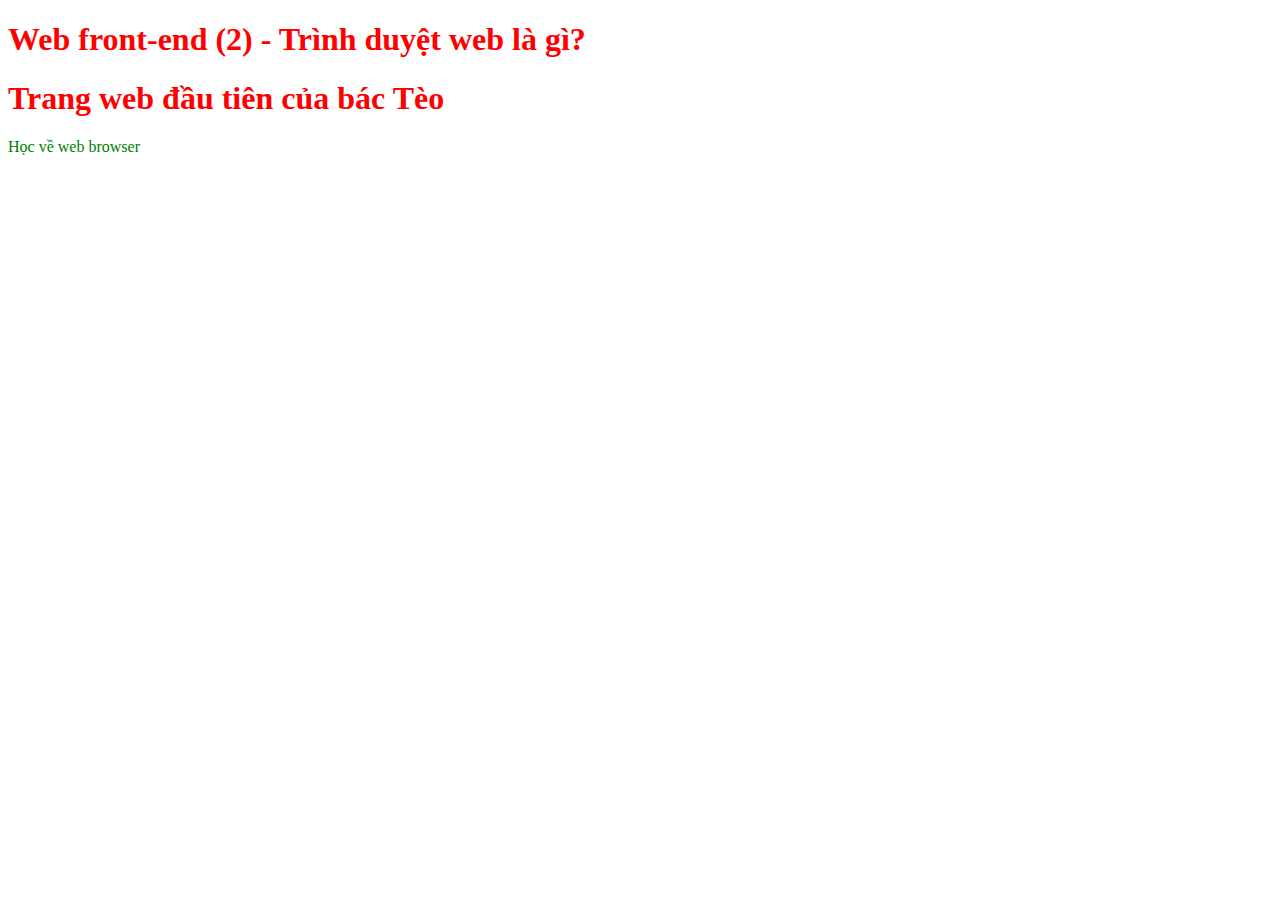
<file: 2212368_Web-main/bài làm/Web front-end (2) - Trình duyệt web là gì/index.html>
<!DOCTYPE html>

<html>

<head>
 <h1>Web front-end (2) - Trình duyệt web là gì?</h1>
    <style>

        h1 { color: red; }

        p { color: green; }

    </style>

</head>

<body>

    <h1>Trang web đầu tiên của bác Tèo</h1>

    <p>Học về web browser</p>

</body>

</html>
</file>
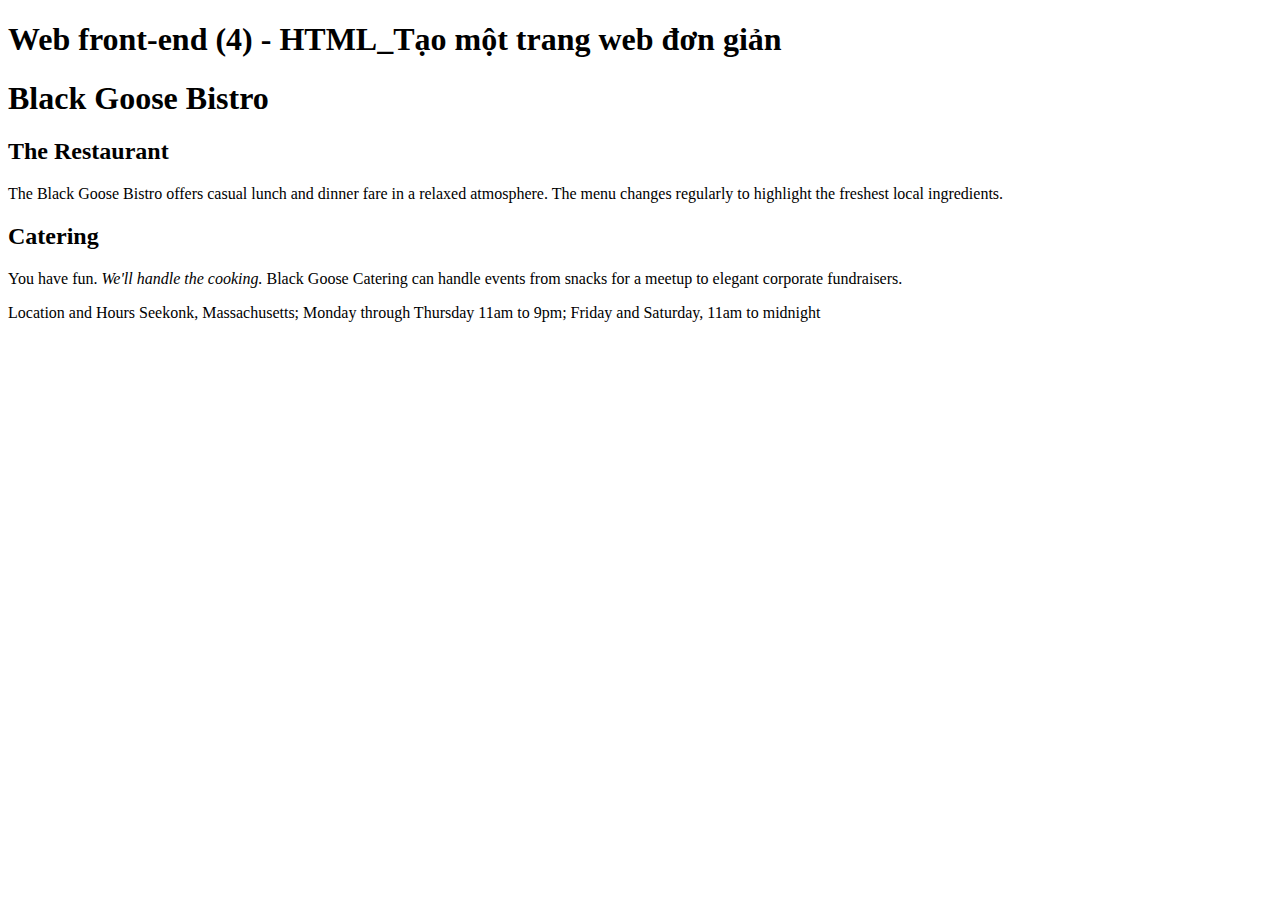
<file: 2212368_Web-main/bài làm/Web front-end (4) - HTML_Tạo một trang web đơn giản/index.html>
<!DOCTYPE html>

<html>

<head>
<h1> Web front-end (4) - HTML_Tạo một trang web đơn giản </h1>
<meta charset="utf-8">

<title>Black Goose Bistro</title>

</head>

<body>

<h1>Black Goose Bistro</h1>

<h2>The Restaurant</h2>

<p>The Black Goose Bistro offers casual lunch and dinner fare in

a relaxed atmosphere. The menu changes regularly to highlight the

freshest local ingredients.</p>

 

<h2> Catering </h2>

<p>You have fun. <em>We'll handle the cooking.</em> Black Goose

Catering can handle events from snacks for a meetup to elegant

corporate fundraisers.</p>

 

Location and Hours

Seekonk, Massachusetts;

Monday through Thursday 11am to 9pm; Friday and

Saturday, 11am to midnight

</body>

</html>
</file>
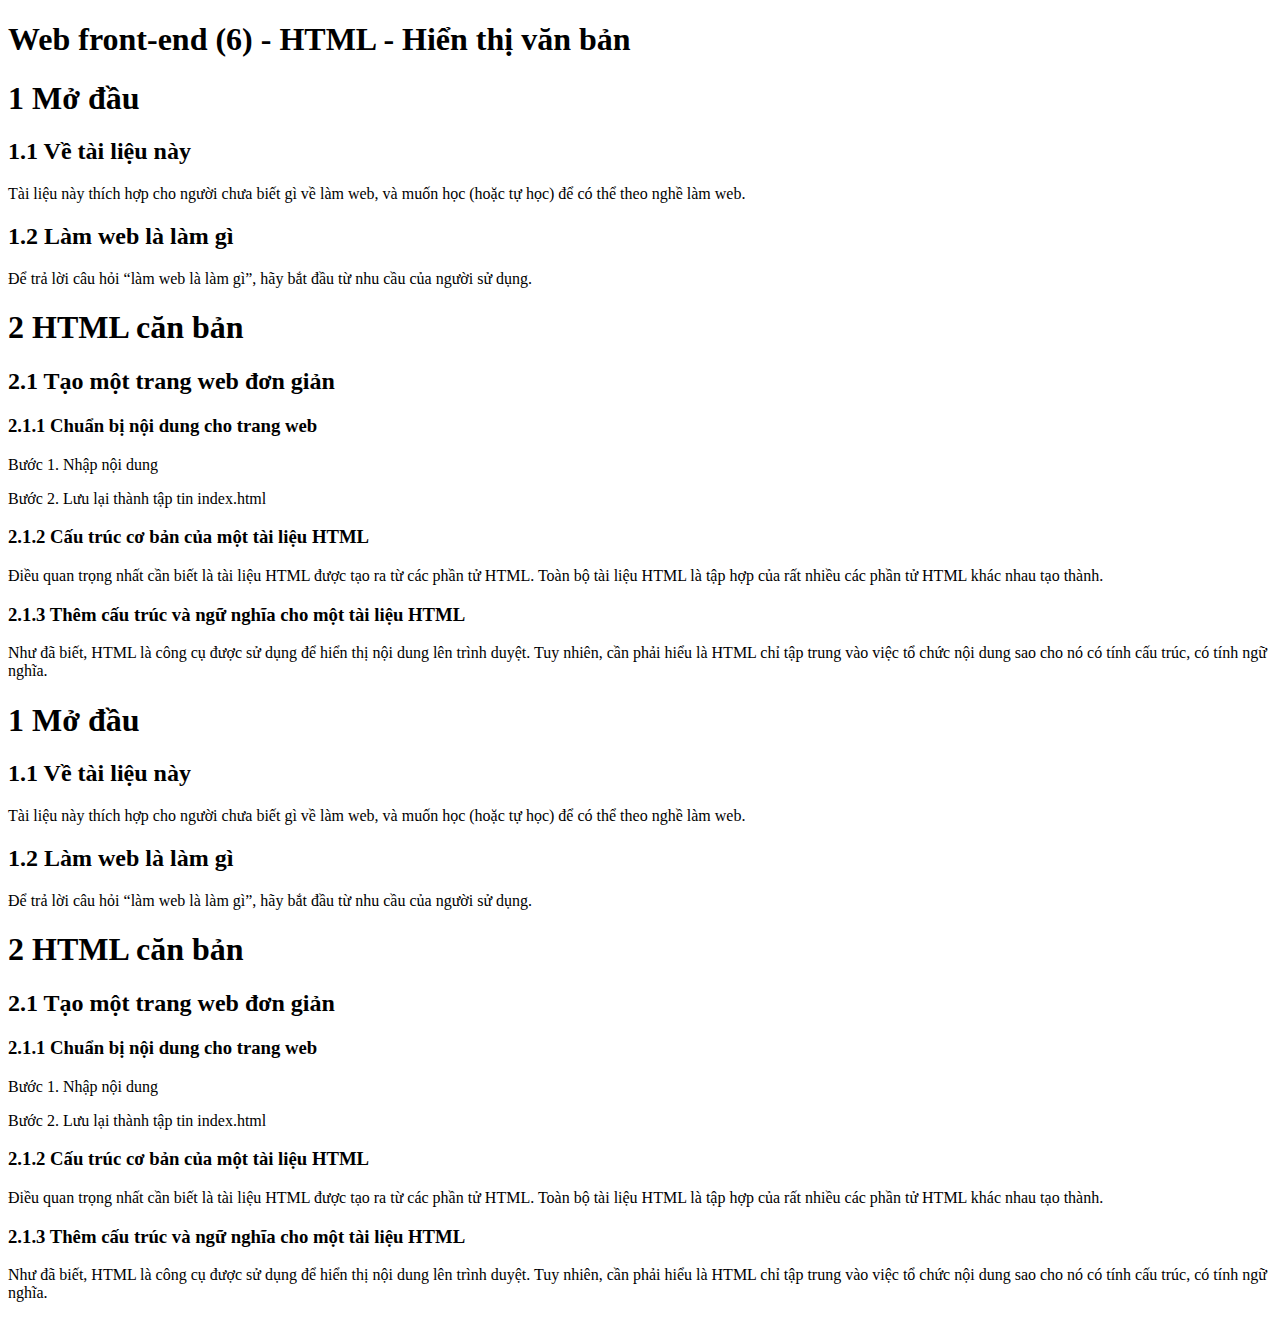
<file: 2212368_Web-main/bài làm/Web front-end (6) - HTML - Hiển thị văn bản/index.html>
<!DOCTYPE html>

<html>

<head>
 <h1>Web front-end (6) - HTML - Hiển thị văn bản</h1>
     <meta charset="utf-8">

     <title>Trang web dau tien</title>

     

</head>

<body>

     <div>
        <h1>1 Mở đầu</h1>

        <h2>1.1 Về tài liệu này</h2>
   
        <p>Tài liệu này thích hợp cho người chưa biết gì về làm web, và muốn học (hoặc tự học) để có thể theo nghề làm web.</p>
   
        <h2>1.2 Làm web là làm gì</h2>
   
        <p>Để trả lời câu hỏi “làm web là làm gì”, hãy bắt đầu từ nhu cầu của người sử dụng.</p>
   
        <h1>2 HTML căn bản</h1>
   
        <h2>2.1 Tạo một trang web đơn giản</h2>
   
        <h3>2.1.1 Chuẩn bị nội dung cho trang web</h3>
   
        <p>Bước 1. Nhập nội dung</p>
   
        <p>Bước 2. Lưu lại thành tập tin index.html</p>
   
        <h3>2.1.2 Cấu trúc cơ bản của một tài liệu HTML</h3>
   
        <p>Điều quan trọng nhất cần biết là tài liệu HTML được tạo ra từ các phần tử HTML. Toàn bộ tài liệu HTML là tập hợp của rất nhiều các phần tử HTML khác nhau tạo thành.</p>
   
        <h3>2.1.3 Thêm cấu trúc và ngữ nghĩa cho một tài liệu HTML</h3>
   
        <p>Như đã biết, HTML là công cụ được sử dụng để hiển thị nội dung lên trình duyệt. Tuy nhiên, cần phải hiểu là HTML chỉ tập trung vào việc tổ chức nội dung sao cho nó có tính cấu trúc, có tính ngữ nghĩa. </p>
   
     </div>

     <div>
        <h1>1 Mở đầu</h1>

        <h2>1.1 Về tài liệu này</h2>
   
        <p>Tài liệu này thích hợp cho người chưa biết gì về làm web, và muốn học (hoặc tự học) để có thể theo nghề làm web.</p>
   
        <h2>1.2 Làm web là làm gì</h2>
   
        <p>Để trả lời câu hỏi “làm web là làm gì”, hãy bắt đầu từ nhu cầu của người sử dụng.</p>
   
        <h1>2 HTML căn bản</h1>
   
        <h2>2.1 Tạo một trang web đơn giản</h2>
   
        <h3>2.1.1 Chuẩn bị nội dung cho trang web</h3>
   
        <p>Bước 1. Nhập nội dung</p>
   
        <p>Bước 2. Lưu lại thành tập tin index.html</p>
   
        <h3>2.1.2 Cấu trúc cơ bản của một tài liệu HTML</h3>
   
        <p>Điều quan trọng nhất cần biết là tài liệu HTML được tạo ra từ các phần tử HTML. Toàn bộ tài liệu HTML là tập hợp của rất nhiều các phần tử HTML khác nhau tạo thành.</p>
   
        <h3>2.1.3 Thêm cấu trúc và ngữ nghĩa cho một tài liệu HTML</h3>
   
        <p>Như đã biết, HTML là công cụ được sử dụng để hiển thị nội dung lên trình duyệt. Tuy nhiên, cần phải hiểu là HTML chỉ tập trung vào việc tổ chức nội dung sao cho nó có tính cấu trúc, có tính ngữ nghĩa. </p>
   
     </div>
</html>
</file>
